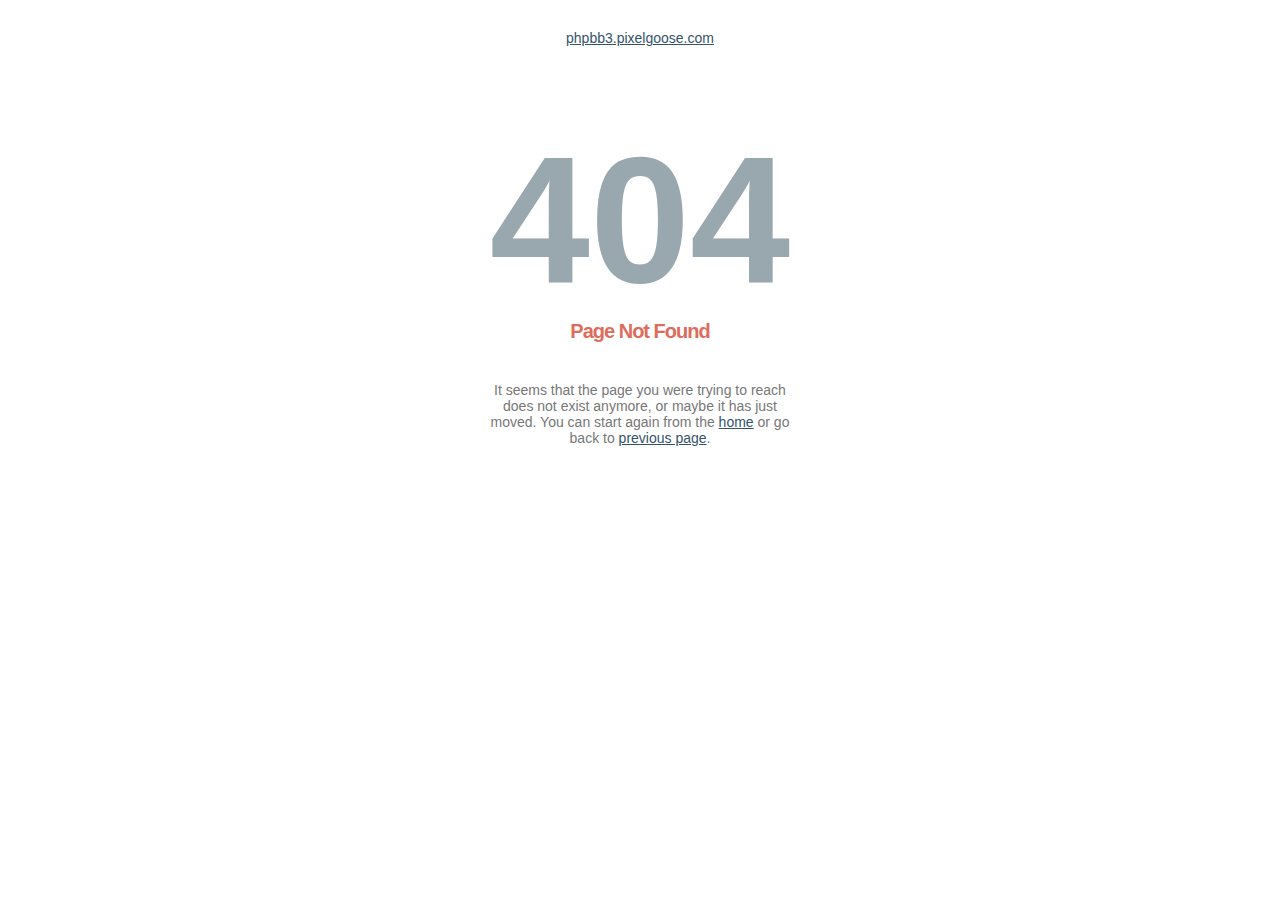
<file: phpbb3.pixelgoose.com/styles/metro_blue/theme/images/bg_header.html>
<!DOCTYPE html PUBLIC "-//W3C//DTD XHTML 1.0 Strict//EN" "http://www.w3.org/TR/xhtml1/DTD/xhtml1-strict.dtd">
<html xmlns="http://www.w3.org/1999/xhtml" xml:lang="en" lang="en"><head>
<title>404 &mdash; Not Found</title>
<meta http-equiv="Content-Type" content="text/html; charset=UTF-8" />
<meta name="description" content="Sorry, page not found" />
<style type="text/css">
        body {font-size:14px; color:#777777; font-family:arial; text-align:center;}
        h1 {font-size:180px; color:#99A7AF; margin: 70px 0 0 0;}
        h2 {color: #DE6C5D; font-family: arial; font-size: 20px; font-weight: bold; letter-spacing: -1px; margin: -3px 0 39px;}
        p {width:320px; text-align:center; margin-left:auto;margin-right:auto; margin-top: 30px }
        div {width:320px; text-align:center; margin-left:auto;margin-right:auto;}
        a:link {color: #34536A;}
        a:visited {color: #34536A;}
        a:active {color: #34536A;}
        a:hover {color: #34536A;}
    </style>
</head>
<body>
<p><a href="http://phpbb3.pixelgoose.com/">phpbb3.pixelgoose.com</a></p>
<h1>404</h1>
<h2>Page Not Found</h2>
<div>
It seems that the page you were trying to reach does not exist anymore, or maybe it has just moved.
You can start again from the <a href="http://phpbb3.pixelgoose.com/">home</a> or go back to <a href="javascript:%20history.go(-1)">previous page</a>.
</div>
</body>
</html>
</file>
